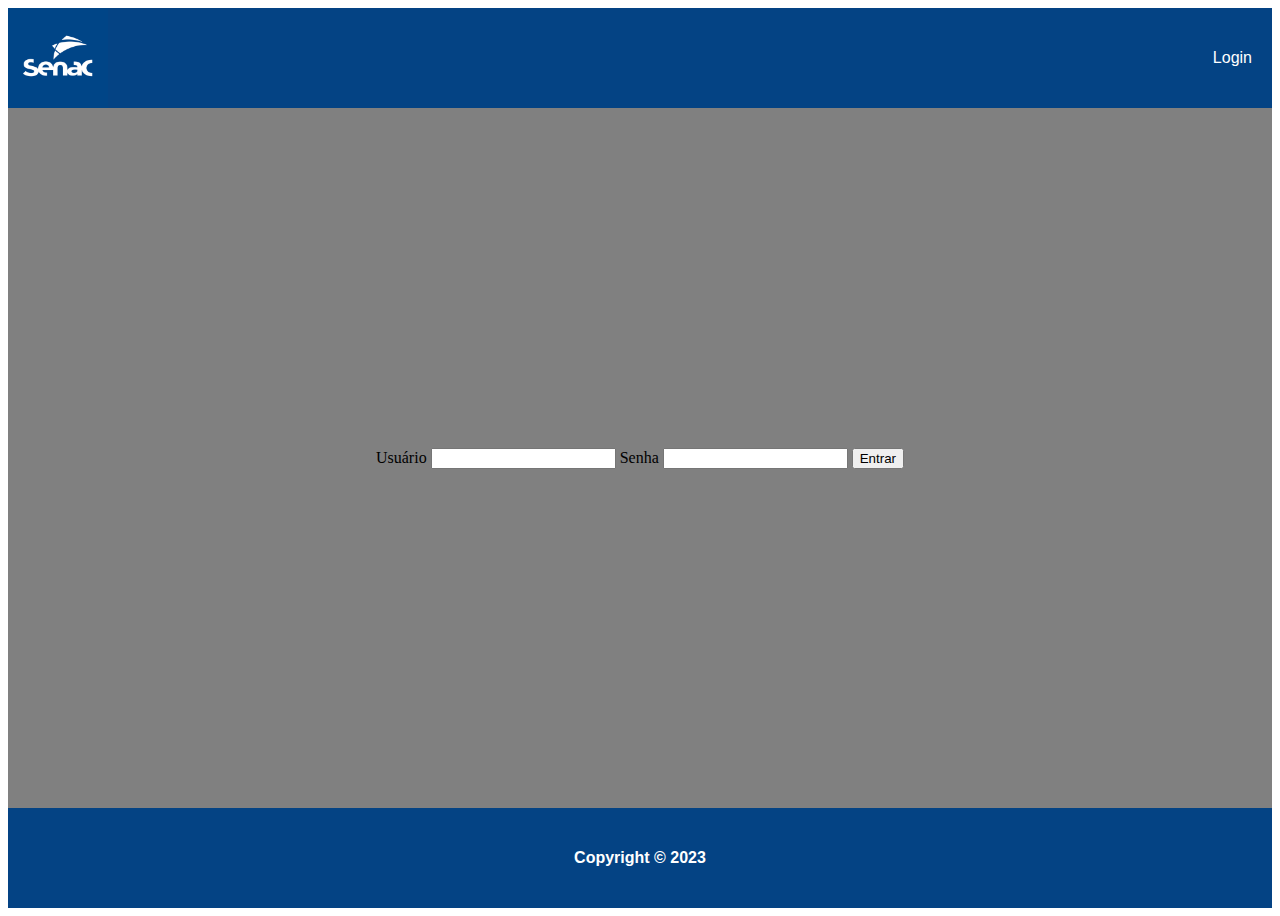
<file: FinalWeb/src/main/webapp/index.html>
<!DOCTYPE html>
<html>
	<head>
		<meta charset="ISO-8859-1">
		<title>Projeto Final - Web + Banco de Dados</title>
		
		<link href="css/estilo.css" rel="stylesheet">
	</head>
	<body>
		<div id="pagina">
			<div id="barra">
				<div id="logo"><img src="images/senac-logo.png" height="100px"></div>
				<div id="menu">Login</div>
			</div>
			<div id="conteudo">
				<form method="post" action="home.html">
					<label>Usu�rio</label>
					<input type="text" id="txtUsuario" name="txtUsuario"/>
					<label>Senha</label>
					<input type="password" id="txtSenha" name="txtSenha"/>
					<input type="submit" value="Entrar">
				</form>
			</div>
			<div id="rodape">Copyright &copy 2023</div>
		</div>
	</body>
</html>
</file>
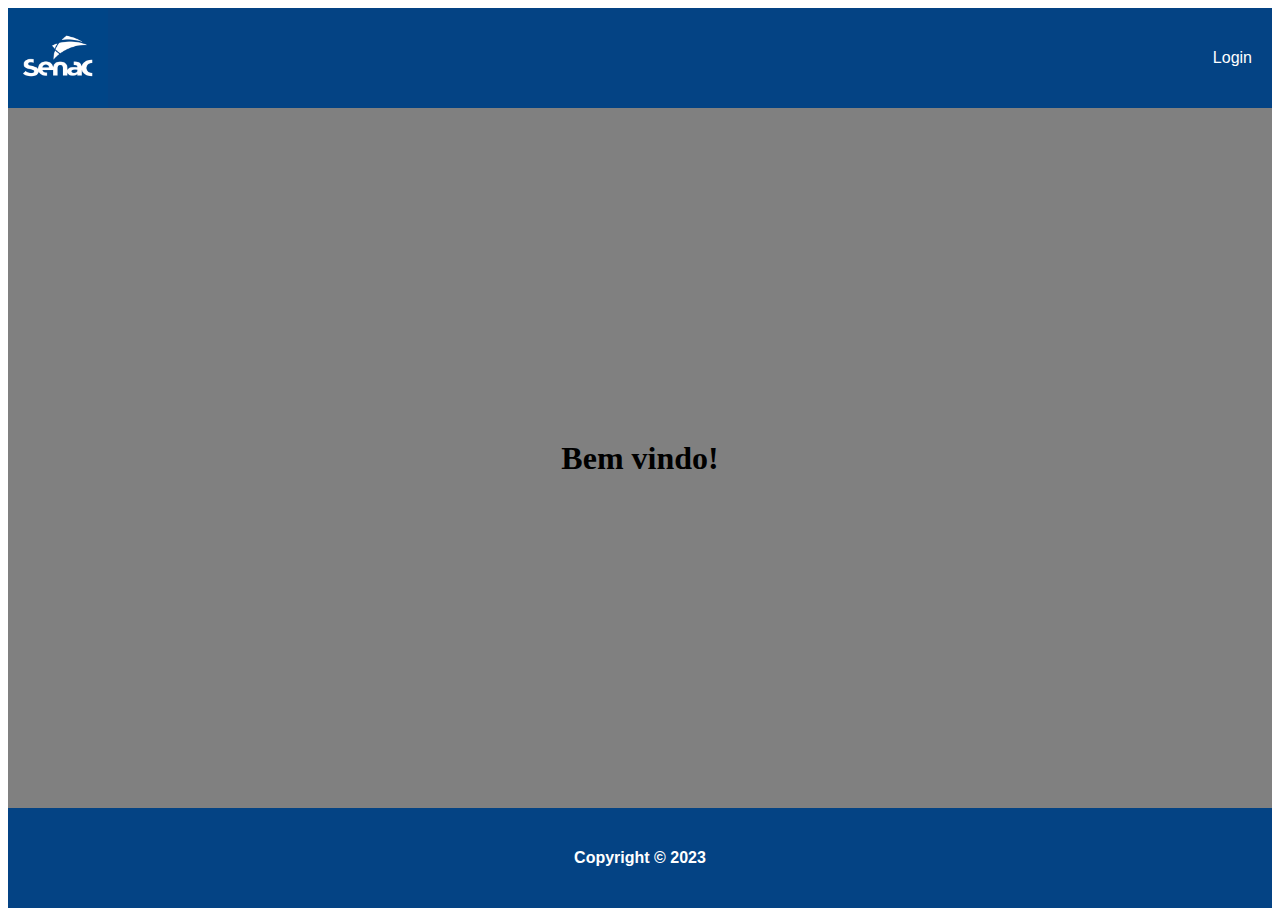
<file: FinalWeb/src/main/webapp/home.html>
<!DOCTYPE html>
<html>
	<head>
		<meta charset="ISO-8859-1">
		<title>Projeto Final - Web + Banco de Dados</title>
		
		<link href="css/estilo.css" rel="stylesheet">
	</head>
	<body>
		<div id="pagina">
			<div id="barra">
				<div id="logo"><img src="images/senac-logo.png" height="100px"></div>
				<div id="menu">Login</div>
			</div>
			<div id="conteudo">
				<h1>Bem vindo!</h1>
			</div>
			<div id="rodape">Copyright &copy 2023</div>
		</div>
	</body>
</html>
</file>
<file: FinalWeb/src/main/webapp/css/estilo.css>
#pagina {
	background-color: white;
}

#barra {
	display: flex;
	width: 100%;
	background-color: #044384;
}

#logo {
	display: flex;
	width: 20%;
}

#menu {
	display: flex;
	width: 80%;
	background-color: #044384;
	color: white;
	font-family: Arial;
	align-items: center;
	justify-content: right;
	margin-right: 20px;
}

#conteudo {
	display: flex;
	height: 700px;
	background-color: gray;
	align-items: center;
	justify-content: center;
	flex-direction: column;
}

#rodape {
	display: flex;
	height: 100px;
	background-color: #044384;
	color: white;
	justify-content: center;
	font-family: Arial;
	font-weight: bold;
	align-items: center;	
}

.login{
	display: flex;
	flex-direction: column;
	width: 20%;
	height: 30%;
	background-color: white;
	border: 10px solid #044384;
	padding: 20px;
}

.barra{
	display: flex;
	justify-content: center;
	margin-top: 20px;
}

.campo{
	font-family: Arial;
	font-size: 24px;
}

.entrada{
	font-family: Arial;
	font-size: 24px;
	width: 150px;	
}

.botao{
	border: none;
	background-color: #008000;
	color: white;
	padding: 20px 40px;
	font-size: 16px;
	font-weight: bold;
	font-family: Arial;
}

.div-entrada{
	display: flex;
	justify-content: center;
	margin: 10px;
}

a:link {
  color:white;
  text-decoration:none;
}

a:visited {
  color:white;
  text-decoration:none;
}

a:hover {
  color:orange;
  text-decoration:underline;
}

a:active {
  color:white;
  text-decoration:underline;
  background-color:#000000;
}

.tabela {
	width: 30%;
	border: 6px solid white;
	padding-left: 20px;
	padding-right: 20px;
	padding-bottom: 20px;
	margin-bottom: 20px;
}

.tabela-titulo {
	height: 60px;
	font-family: Arial;
	font-size: 22px;
	font-weight: bold;
	color: white;
	align-items: center;
}

.tabela-linha {
	font-family: Arial;
	font-size: 16px;
	color: white;
}

.titulo {
	display: flex;
	font-family: Arial;
	font-size: 36px;
	color: white;
}

.linha-cadastro {
	display: flex;
	font-family: Arial;
	font-size: 20px;
	color: white;	
}

.label-cadastro {
	font-family: Arial;
	width: 90px;
}

.entrada-cadastro {
	color: white;	
}
</file>
